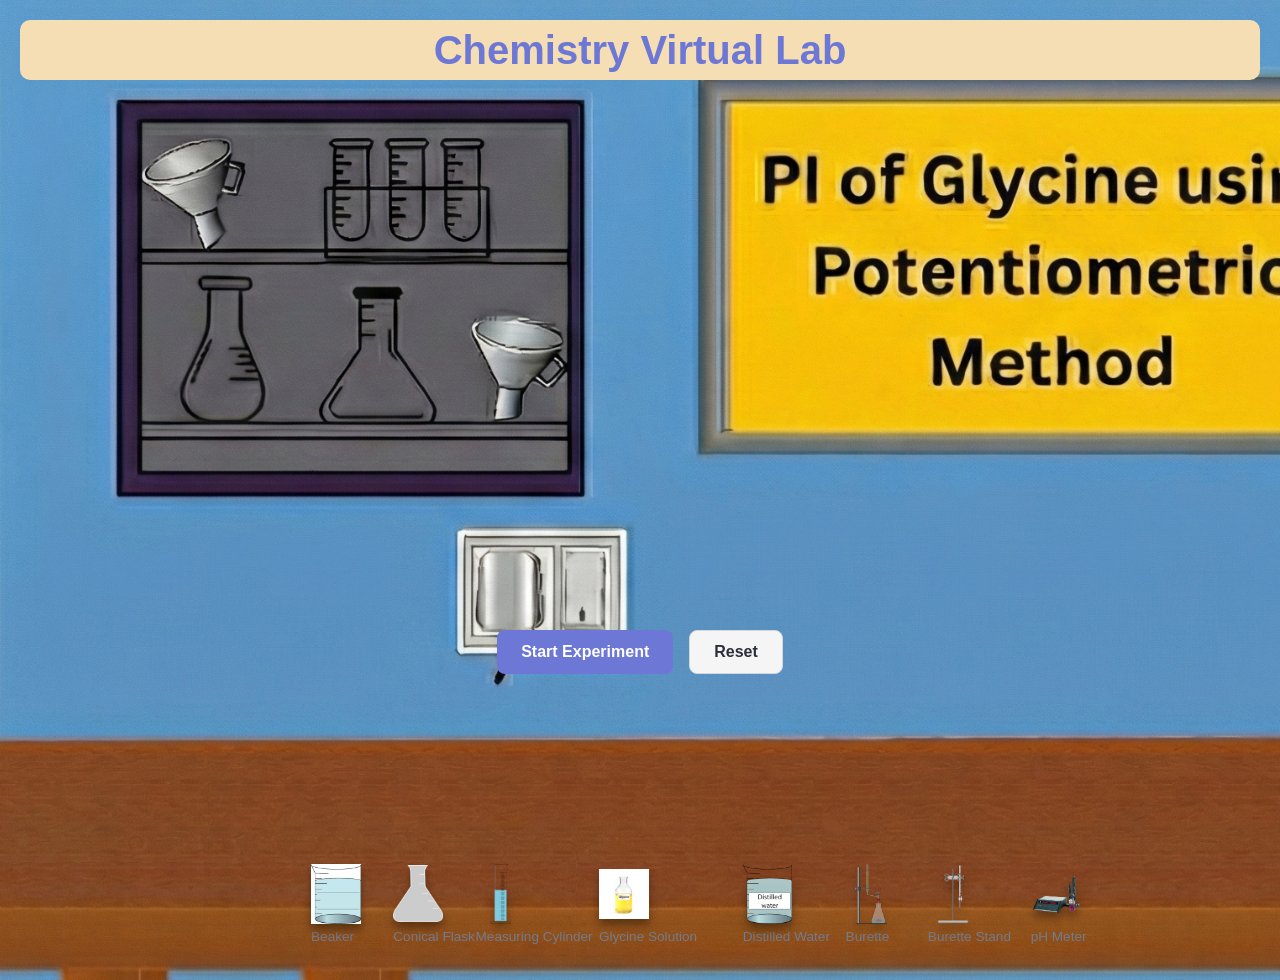
<file: simulation/index.html>
<!DOCTYPE html>
<html lang="en">
<head>
  <meta charset="UTF-8" />
  <meta name="viewport" content="width=device-width, initial-scale=1.0"/>
  <title>Chemistry Virtual Lab - Determination of pI of Glycine</title>
  <meta name="description" content="Interactive virtual lab for potentiometric titration of glycine">
  <link rel="stylesheet" href="style.css">
</head>
<body>
  
  <!-- Landing Screen -->
  <div id="landing-screen" class="screen lab-landing" >
    <header class="lab-header">
      <h1 style="border-radius: 10px; box-shadow: 10px;margin-bottom: 10px;">Chemistry Virtual Lab</h1>
      <!-- <h2>Determination of pI of Glycine using Potentiometric Titration</h2> -->
    </header>
    
    <div class="lab-bench" >
      <div class="apparatus-section" style="margin-top: 160;">
        <div class="items-grid">
          <div class="lab-item"  data-item="burette">
            <img src="assets/burette.png" alt="Burette" onerror="this.src='data:image/svg+xml,<svg xmlns=%22http://www.w3.org/2000/svg%22 width=%2260%22 height=%22120%22><rect fill=%22%23ddd%22 width=%2260%22 height=%22120%22 rx=%225%22/><text x=%2230%22 y=%2265%22 text-anchor=%22middle%22 font-size=%2210%22>Burette</text></svg>'">
            <span>Burette</span>
          </div>
          <div class="lab-item chemical" data-item="glycine">
            <img src="assets/glycine.png"  alt="Glycine" onerror="this.src='data:image/svg+xml,<svg xmlns=%22http://www.w3.org/2000/svg%22 width=%2250%22 height=%2270%22><rect fill=%22%23d4f0d4%22 width=%2250%22 height=%2270%22 rx=%225%22/><text x=%2225%22 y=%2240%22 text-anchor=%22middle%22 font-size=%228%22>Glycine</text></svg>'">
            <span>Glycine Solution</span>
          </div>
            <div class="lab-item chemical" data-item="water"  >
            <img src="assets/water.png" alt="Distilled Water" onerror="this.src='data:image/svg+xml,<svg xmlns=%22http://www.w3.org/2000/svg%22 width=%2250%22 height=%2270%22><rect fill=%22%23e6f3ff%22 width=%2250%22 height=%2270%22 rx=%225%22/><text x=%2225%22 y=%2240%22 text-anchor=%22middle%22 font-size=%227%22>H₂O</text></svg>'">
            <span>Distilled Water</span>
          </div>
          <div class="lab-item"  data-item="conical_flask">
            <img src="assets/conical_flask.png" alt="Conical Flask" onerror="this.src='data:image/svg+xml,<svg xmlns=%22http://www.w3.org/2000/svg%22 width=%2260%22 height=%2280%22><rect fill=%22%23ddd%22 width=%2260%22 height=%2280%22 rx=%225%22/><text x=%2230%22 y=%2240%22 text-anchor=%22middle%22 font-size=%228%22>Flask</text></svg>'">
            <span>Conical Flask</span>
          </div>
          <div class="lab-item"  data-item="measuring_cylinder">
            <img src="assets/measuring_cylinder.png" alt="Measuring Cylinder" onerror="this.src='data:image/svg+xml,<svg xmlns=%22http://www.w3.org/2000/svg%22 width=%2260%22 height=%22100%22><rect fill=%22%23ddd%22 width=%2260%22 height=%22100%22 rx=%225%22/><text x=%2230%22 y=%2255%22 text-anchor=%22middle%22 font-size=%227%22>Cylinder</text></svg>'">
            <span>Measuring Cylinder</span>
          </div>
          <div class="lab-item"  data-item="ph_meter">
            <img src="assets/ph_meter.png" alt="pH Meter" onerror="this.src='data:image/svg+xml,<svg xmlns=%22http://www.w3.org/2000/svg%22 width=%2260%22 height=%22100%22><rect fill=%22%23ddd%22 width=%2260%22 height=%22100%22 rx=%225%22/><text x=%2230%22 y=%2255%22 text-anchor=%22middle%22 font-size=%228%22>pH Meter</text></svg>'">
            <span>pH Meter</span>
          </div>
          <div class="lab-item" data-item="beaker">
            <img src="assets/beaker.png" alt="Beaker" onerror="this.src='data:image/svg+xml,<svg xmlns=%22http://www.w3.org/2000/svg%22 width=%2260%22 height=%2270%22><rect fill=%22%23ddd%22 width=%2260%22 height=%2270%22 rx=%225%22/><text x=%2230%22 y=%2240%22 text-anchor=%22middle%22 font-size=%2210%22>Beaker</text></svg>'">
            <span>Beaker</span>
          </div>
          <div class="lab-item" data-item="stand" >
            <img src="assets/stand.png" alt="Burette Stand" onerror="this.src='data:image/svg+xml,<svg xmlns=%22http://www.w3.org/2000/svg%22 width=%2260%22 height=%22120%22><rect fill=%22%23ddd%22 width=%2260%22 height=%22120%22 rx=%225%22/><text x=%2230%22 y=%2265%22 text-anchor=%22middle%22 font-size=%229%22>Stand</text></svg>'">
            <span>Burette Stand</span>
          </div>
        </div>
      </div>

      <div class="button-group" style="margin-top: 190px;">
        <button id="start-btn" class="btn btn-primary">Start Experiment</button>
        <button id="reset-landing-btn" class="btn btn-secondary">Reset</button>
      </div>
      
    </div>
    
  </div>

  <!-- Experiment Workspace -->
  <div id="experiment-screen" class="screen hidden">
    <!-- Step Popup Container -->
    <div id="popup-container" class="popup-container">
      <div id="step-popup" class="step-popup hidden">
        <div class="popup-content">
          <span class="popup-step">Step 1</span>
          <p class="popup-text"></p>
        </div>
      </div>
    </div>

    <div class="experiment-layout">
      <!-- Left Panel: Workspace -->
      <div class="workspace-panel">
        <div class="setup-area">
          <!-- Burette Setup -->
          <div class="burette-setup">
            <div id="burette-stand-slot" class="drop-zone" data-accept="stand">
              <div id="stand-placed" class="placed-item hidden">
                <img src="assets/stand.png" alt="Stand" onerror="this.parentElement.innerHTML='<div class=stand-placeholder>Stand</div>'">
              </div>
            </div>
            <div id="burette-slot" class="drop-zone burette-zone" data-accept="burette">
              <div id="burette-placed" class="placed-item hidden">
                <div class="burette-visual">
                  <div class="burette-tube">
                    <div id="burette-level" class="burette-liquid"></div>
                    <div class="burette-scale">
                      <span>0</span>
                      <span>10</span>
                      <span>20</span>
                      <span>30</span>
                      <span>40</span>
                      <span>50</span>
                    </div>
                  </div>
                  <div class="burette-tap"></div>
                  <div id="drop-animation" class="drop hidden"></div>
                </div>
              </div>
            </div>
          </div>

          <!-- Beaker Area -->
          <div class="beaker-area">
            <div id="beaker-slot" class="drop-zone" data-accept="beaker">
              <div id="beaker-placed" class="placed-item hidden">
                <div class="beaker-visual">
                  <div class="beaker-container">
                    <div id="beaker-liquid" class="beaker-liquid"></div>
                    <div id="stir-bar" class="stir-bar hidden"></div>
                  </div>
                </div>
              </div>
            </div>
            <div id="ph-meter-slot" class="drop-zone ph-zone" data-accept="ph_meter">
              <div id="ph-meter-placed" class="placed-item hidden">
                <div class="ph-meter-visual">
                  <div class="ph-display">
                    <span id="ph-value">--</span>
                  </div>
                  <div class="ph-probe"></div>
                </div>
              </div>
            </div>
          </div>
        </div>

        <!-- Reagent Slots -->
        <div class="reagent-area">
          <div id="glycine-slot" class="drop-zone reagent-zone" data-accept="glycine">
            <span class="zone-label">Drop Glycine Here</span>
          </div>
          <div id="naoh-slot" class="drop-zone reagent-zone" data-accept="naoh">
            <span class="zone-label">Drop NaOH Here</span>
          </div>
        </div>

        <!-- Control Buttons -->
        <div id="control-panel" class="control-panel hidden">
          <button id="add-05ml-btn" class="btn btn-action" disabled>Add 0.5 mL NaOH</button>
          <button id="add-01ml-btn" class="btn btn-action" disabled>Add 0.1 mL NaOH</button>
          <button id="stop-btn" class="btn btn-danger">Stop / Reset</button>
        </div>
      </div>
      </div>
      <!--equipments and right Panel-->
       <!-- Equipment Tray (Draggable items available during experiment) -->
    <div class="right-panel">
    <div id="equipment-tray" class="equipment-tray">
      <h3>Equipment & Chemicals</h3>
      <div class="items-grid">
        <div class="lab-item" draggable="true" data-item="stand">
          <img src="assets/stand.png" alt="Stand">
          <span>Stand</span>
        </div>
        <div class="lab-item" draggable="true" data-item="burette">
          <img src="assets/burette.png" alt="Burette">
          <span>Burette</span>
        </div>
        <div class="lab-item" draggable="true" data-item="beaker">
          <img src="assets/beaker.png" alt="Beaker">
          <span>Beaker</span>
        </div>
        <div class="lab-item" draggable="true" data-item="ph_meter">
          <img src="assets/ph_meter.png" alt="pH Meter">
          <span>pH Meter</span>
        </div>
        <div class="lab-item" draggable="true" data-item="glycine">
          <img src="assets/glycine.png" alt="Glycine">
          <span>Glycine</span>
        </div>
        <div class="lab-item" draggable="true" data-item="naoh">
          <img src="assets/naoh.jpg" alt="NaOH">
          <span>NaOH</span>
        </div>
      </div>
    </div>

     <!-- Right Panel: Data & Results -->
      <div class="data-panel">
        <!-- pH Table -->
        <div class="table-container">
          <h3>Titration Data</h3>
          <div class="table-scroll">
            <table id="data-table">
              <thead>
                <tr>
                  <th>Volume (mL)</th>
                  <th>pH</th>
                </tr>
              </thead>
              <tbody id="table-body">
              </tbody>
            </table>
          </div>
        </div>

        <!-- Graph Canvas -->
        <div id="graph-container" class="graph-container hidden">
          <h3>pH vs Volume Graph</h3>
          <canvas id="graph-canvas" width="400" height="300"></canvas>
        </div>

        <!-- Results Panel -->
        <div id="results-panel" class="results-panel hidden">
          <h3>Results</h3>
          <div class="result-item">
            <span>pKa₁:</span>
            <span id="pka1-value">--</span>
          </div>
          <div class="result-item">
            <span>pKa₂:</span>
            <span id="pka2-value">--</span>
          </div>
          <div class="result-item highlight">
            <span>pI (Isoelectric Point):</span>
            <span id="pi-value">--</span>
          </div>
        </div>
      </div>
    </div>
<!--code layout-->


    <!--code layout-->
  

    <!-- Precautions Panel -->
    <!-- <div class="precautions-panel">
      <h3>⚠️ Precautions</h3>
      <ul>
        <li>Handle the burette carefully.</li>
        <li>Take readings at 0.5 mL intervals consistently.</li>
        <li>Calibrate the pH meter carefully.</li>
        <li>Allow the pH reading to stabilize before recording.</li>
      </ul>
    </div> -->
  </div>

  <script src="script.js"></script>
<script src="../assets/js/iframeResize.js"></script>
        
        </body>
</html>
</file>
<file: simulation/style.css>
/* (Unchanged / complete styles) */
/* I've re-used your existing CSS (keeps UI identical). Save this as style.css. */

/* ============================================
   Chemistry Virtual Lab - Complete Styles
   ============================================ */

/* === CSS Variables / Design Tokens === */
:root {
  --color-primary: hsl(234, 55%, 63%);
  --color-primary-hover: hsl(220, 70%, 40%);
  --color-secondary: hsl(0, 0%, 96%);
  --color-danger: hsl(0, 65%, 50%);
  --color-danger-hover: hsl(0, 65%, 40%);
  --color-success: hsl(140, 60%, 40%);
  --color-background: linear-gradient(135deg, #e8f3ff, #d7e9ff);

  --color-surface: hsl(0, 0%, 100%);
  --color-text: hsl(220, 15%, 20%);
  --color-text-muted: hsl(220, 10%, 50%);
  --color-border: hsl(220, 15%, 85%);
  --color-accent: hsl(45, 90%, 55%);
  --color-liquid-glycine: hsl(180, 50%, 70%);
  --color-liquid-naoh: hsl(220, 60%, 75%);
  --shadow-sm: 0 1px 3px hsla(0, 0%, 0%, 0.1);
  --shadow-md: 0 4px 12px hsla(0, 0%, 0%, 0.15);
  --shadow-lg: 0 8px 24px hsla(0, 0%, 0%, 0.2);
  --radius-sm: 4px;
  --radius-md: 8px;
  --radius-lg: 12px;
  --transition-fast: 150ms ease;
  --transition-normal: 250ms ease;
}

.equipment-tray {
  background: white;
  max-height: 260px;
  overflow: hidden;
  transition: max-height 0.3s ease;
  overflow: hidden;
  transition: max-height 0.3s ease;
  padding: 15px;
  margin-bottom: 15px;
  border-radius: 8px;
  box-shadow: var(--shadow-md);
  /* display: flex; */
}


.equipment-tray h3 {
  font-size: 1rem;
  margin-bottom: 10px;
  color: var(--color-text);
  position: sticky;
  top: 0;
  background: white;
}


/* === Reset & Base === */
*,
*::before,
*::after {
  box-sizing: border-box;
  margin: 0;
  padding: 0;
}

body {
  margin: 0;
  padding: 0;
  /* min-height: 100vh; */
  background-image: url("assets/table.png") !important;
  background-repeat: no-repeat !important;
  background-position: top bottom !important;
  background-size: contain;
  font-family: -apple-system, BlinkMacSystemFont, 'Segoe UI', Roboto, Oxygen, Ubuntu, sans-serif;
  background: var(--color-background);
  color: var(--color-text);
  line-height: 1.5;
  min-height: 100vh;

}

.lab-bench {
  position: absolute;
  bottom: 40px;
  /* table stays at bottom */
  left: 50%;
  transform: translateX(-50%);
  width: 85%;
  height: 260px;

}

/* Individual apparatus positions on table */

.lab-item[data-item="beaker"] {
  left: 20%;
}

.lab-item[data-item="conical_flask"] {
  left: 30%;
}

.lab-item[data-item="measuring_cylinder"] {
  left: 40%;
}

.lab-item[data-item="glycine"] {
  left: 50%;
  bottom: 90px;
}

.lab-item[data-item="burette"] {
  left: 60%;
}

.lab-item[data-item="stand"] {
  left: 70%;
}

.lab-item[data-item="ph_meter"] {
  left: 80%;
}


.screen {
  background: transparent !important;
}


/* === Utility Classes === */
.hidden {
  display: none !important;
}

.screen {
  min-height: 100vh;
  padding: 20px;
}

/* === Buttons === */
.btn {
  padding: 12px 24px;
  border: none;
  border-radius: var(--radius-md);
  font-size: 1rem;
  font-weight: 600;
  cursor: pointer;
  transition: all var(--transition-fast);
  display: inline-flex;
  align-items: center;
  justify-content: center;
  gap: 8px;
}

.btn:disabled {
  opacity: 0.5;
  cursor: not-allowed;
}

.btn-primary {
  background: var(--color-primary);
  color: white;
}

.btn-primary:hover:not(:disabled) {
  background: var(--color-primary-hover);
  transform: translateY(-1px);
  box-shadow: var(--shadow-md);
}

.btn-secondary {
  background: var(--color-secondary);
  color: var(--color-text);
  border: 1px solid var(--color-border);
}

.btn-secondary:hover:not(:disabled) {
  background: hsl(0, 0%, 92%);
}

.btn-action {
  background: var(--color-success);
  color: white;
  padding: 10px 20px;
}

.btn-action:hover:not(:disabled) {
  background: hsl(140, 60%, 35%);
}

.btn-danger {
  background: var(--color-danger);
  color: white;
}

.btn-danger:hover:not(:disabled) {
  background: var(--color-danger-hover);
}

/* === Landing Screen === */
#landing-screen {
  width: 100%;
  max-width: none;
  margin: 0;
}


.lab-header {
  text-align: center;
  margin-bottom: 30px;
}

.lab-header h1 {
  font-size: 2.5rem;
  background-color: wheat;
  /* margin-bottom: 100px; */
  color: var(--color-primary);
  margin-bottom: 8px;
}

.lab-header h2 {
  font-size: 1.2rem;
  color: var(--color-text-muted);
  font-weight: 400;
}

.lab-bench {
  background: linear-gradient(180deg, #f5f7fa, #d8dde3);
  border-radius: 12px;
  padding: 30px;
  box-shadow: 0 6px 20px rgba(0, 0, 0, 0.15);
  border-bottom: 8px solid #b4b8bd;
  /* table edge */
  /* background: var(--color-surface); */
  /* border-radius: var(--radius-lg); */
  /* padding: 30px; */
  background: linear-gradient(180deg, #f5f7fa, #dce1e6);
  /* box-shadow: var(--shadow-md); */
  margin-bottom: 30px;
  /* border-bottom: 6px solid #b4b8bd; */
}

.lab-bench h3 {
  font-size: 1.1rem;
  color: var(--color-text);
  margin-bottom: 16px;
  padding-bottom: 8px;
  border-bottom: 2px solid var(--color-border);
}

.apparatus-section {
  margin-bottom: 30px;
}

/* .items-grid {
  display: grid;
  grid-template-columns: repeat(auto-fill, minmax(90px, 1fr));
  gap: 10px;
  justify-items: center;
  align-items: end;
} */

/* Disable grid on landing page only */
.lab-landing .items-grid {
  /* display: block; */
  position: relative;
  height: fit-content;
  top: 60vh;
  /* table height */
  width: 100%;
}

/* Remove bench overlay so JPG is visible */
.lab-landing .lab-bench {
  
  background: transparent !important;
  box-shadow: none !important;
  border-bottom: none !important;
  position: absolute;
  min-height: 420px;
}

/*another change*/
/* ================================
   TABLE STACKING (LANDING PAGE)
   ================================ */

.lab-landing .lab-item {
  position: absolute;
  background: none !important;
  box-shadow: none !important;
  padding: 0 !important;
  cursor: grab;
}

/* --- EQUIPMENT (FRONT ROW) --- */

.lab-landing .lab-item[data-item="beaker"] {
  left: 18%;
  bottom: 25px;
}

.lab-landing .lab-item[data-item="conical_flask"] {
  left: 26%;
  bottom: 25px;
}

.lab-landing .lab-item[data-item="measuring_cylinder"] {
  left: 34%;
  bottom: 25px;
}

.lab-landing .lab-item[data-item="pipette"] {
  left: 92%;
  bottom: 15px;
}

.lab-landing .lab-item[data-item="burette"] {
  left: 70%;
  bottom: 25px;
}

.lab-landing .lab-item[data-item="stand"] {
  left: 78%;
  bottom: 25px;
}

.lab-landing .lab-item[data-item="ph_meter"] {
  left: 88%;
  bottom: 25px;
}

/* --- CHEMICALS (BACK ROW) --- */

.lab-landing .lab-item[data-item="naoh"] {
  left: 25%;
  bottom: 100px;
}

.lab-landing .lab-item[data-item="hcl"] {
  left: 30%;
  bottom: 100px;
}

.lab-landing .lab-item[data-item="kcl"] {
  left: 38%;
  bottom: 100px;
}

.lab-landing .lab-item[data-item="glycine"] {
  left: 46%;
  bottom: 25px;
  z-index: -2;
}

.lab-landing .lab-item[data-item="water"] {
  left: 60%;
  bottom: 25px;
  z-index: -2;
}

.lab-item {
  background: transparent !important;
  border: none !important;
  padding: 0 !important;
  box-shadow: none !important;
  cursor: grab;
  transition: transform 0.2s ease;
  /* position: absolute; */
  bottom: 30px;
  margin-block-start: 14px;
  /* transform: translateX(-50%); */
}

.lab-item:hover {
  transform: translateY(-3px);
}


.lab-item:active {
  cursor: grabbing;
}

.lab-item.dragging {
  opacity: 0.5;
  transform: scale(0.95);
}

.lab-item img {
  width: 65px;
  height: auto;
  object-fit: contain;
  filter: drop-shadow(0px 6px 8px rgba(0, 0, 0, 0.25));
  width: 50px;
  height: 60px;
  object-fit: contain;
  margin-bottom: 8px;
  filter: drop-shadow(0px 3px 4px rgba(0, 0, 0, 0.25));
}

.lab-item span {
  display: block;
  font-size: 0.85rem;
  color: var(--color-text-muted);
  margin-top: -12px;
 text-wrap: inherit;
 margin-inline-end: 8px;
 margin-block-end: 8px;
 
}

.lab-item.chemical {
  background: linear-gradient(135deg, hsl(200, 30%, 95%), hsl(200, 30%, 90%));
}

.button-group {
  display: flex;
  justify-content: center;
  gap: 16px;
}

/* === Experiment Screen === */
#experiment-screen {
  position: relative;
  display: flex;
}

/* === Step Popup === */
.popup-container {
  position: fixed;
  top: 20px;
  left: 20px;
  z-index: 1000;
}

.step-popup {
  background: var(--color-surface);
  border: 2px solid var(--color-primary);
  border-radius: var(--radius-md);
  padding: 16px 20px;
  box-shadow: var(--shadow-lg);
  max-width: 320px;
  animation: slideIn 0.3s ease;
}

@keyframes slideIn {
  from {
    opacity: 0;
    transform: translateX(-20px);
  }

  to {
    opacity: 1;
    transform: translateX(0);
  }
}

.popup-step {
  display: inline-block;
  background: var(--color-primary);
  color: white;
  padding: 4px 12px;
  border-radius: 20px;
  font-size: 0.8rem;
  font-weight: 600;
  margin-bottom: 8px;
}

.popup-text {
  font-size: 0.95rem;
  color: var(--color-text);
  line-height: 1.5;
}

/* === Experiment Layout === */
.experiment-layout {
  display: grid;
  grid-template-columns: 2fr 1fr;
  gap: 24px;
  max-width: 1400px;
  margin: 0 auto;
}

@media (max-width: 900px) {
  .experiment-layout {
    grid-template-columns: 1fr;
  }
}

/* === Workspace Panel === */
.workspace-panel {
  margin: 20px;
  background: var(--color-surface);
  border-radius: var(--radius-lg);
  padding: 24px;
  box-shadow: var(--shadow-md);
}

.setup-area {
  display: flex;
  justify-content: center;
  align-items: flex-end;
  gap: 40px;
  min-height: 350px;
  padding: 20px;
  background: linear-gradient(180deg, hsl(210, 30%, 97%), hsl(210, 30%, 93%));
  border-radius: var(--radius-md);
  margin-bottom: 20px;
}

/*another change*/
.lab-landing .lab-item img {
  filter: drop-shadow(0 6px 4px rgba(0, 0, 0, 0.35));
}


/* === Drop Zones === */
.drop-zone {
  border: 2px dashed var(--color-border);
  border-radius: var(--radius-md);
  min-width: 80px;
  min-height: 100px;
  display: flex;
  align-items: center;
  justify-content: center;
  transition: all var(--transition-fast);
  position: relative;
}

.drop-zone.drag-over {
  border-color: var(--color-primary);
  background: hsla(220, 70%, 50%, 0.1);
  transform: scale(1.02);
}

.drop-zone.completed {
  border-style: solid;
  border-color: var(--color-success);
  background: hsla(140, 60%, 40%, 0.05);
}

.zone-label {
  font-size: 0.75rem;
  color: var(--color-text-muted);
  text-align: center;
  padding: 8px;
}

/* === Burette Visual === */
.burette-setup {
  display: flex;
  flex-direction: column;
  align-items: center;
}

.burette-zone {
  min-height: 250px;
  width: 100px;
}

.burette-visual {
  position: relative;
  display: flex;
  flex-direction: column;
  align-items: center;
}

.burette-tube {
  width: 30px;
  height: 200px;
  background: linear-gradient(90deg, hsl(0, 0%, 95%), hsl(0, 0%, 100%), hsl(0, 0%, 95%));
  border: 1px solid hsl(0, 0%, 80%);
  border-radius: 4px 4px 2px 2px;
  position: relative;
  overflow: hidden;
}

.burette-liquid {
  position: absolute;
  bottom: 0;
  left: 0;
  right: 0;
  height: 100%;
  background: linear-gradient(180deg, var(--color-liquid-naoh), hsl(220, 70%, 65%));
  transition: height 0.5s ease;
}

.burette-scale {
  position: absolute;
  right: -25px;
  top: 0;
  bottom: 0;
  display: flex;
  flex-direction: column;
  justify-content: space-between;
  font-size: 0.65rem;
  color: var(--color-text-muted);
}

.burette-tap {
  width: 40px;
  height: 12px;
  background: hsl(30, 50%, 50%);
  border-radius: 2px;
  margin-top: 2px;
}

/* === Drop Animation === */
.drop {
  position: absolute;
  bottom: -30px;
  left: 50%;
  transform: translateX(-50%);
  width: 8px;
  height: 12px;
  background: var(--color-liquid-naoh);
  border-radius: 50% 50% 50% 50% / 30% 30% 70% 70%;
}

.drop.falling {
  animation: dropFall 0.6s ease-in forwards;
}

@keyframes dropFall {
  0% {
    transform: translateX(-50%) translateY(0);
    opacity: 1;
  }

  100% {
    transform: translateX(-50%) translateY(150px);
    opacity: 0;
  }
}

/* === Beaker Visual === */
.beaker-area {
  display: flex;
  flex-direction: column;
  align-items: center;
  gap: 10px;
}

.beaker-visual {
  position: relative;
}

.beaker-container {
  width: 100px;
  height: 80px;
  background: linear-gradient(90deg, hsla(0, 0%, 100%, 0.3), hsla(0, 0%, 100%, 0.6), hsla(0, 0%, 100%, 0.3));
  border: 3px solid hsl(0, 0%, 80%);
  border-top: none;
  border-radius: 0 0 10px 10px;
  position: relative;
  overflow: hidden;
}

.beaker-liquid {
  position: absolute;
  bottom: 0;
  left: 0;
  right: 0;
  height: 0;
  background: var(--color-liquid-glycine);
  transition: height 0.3s ease, background 0.5s ease;
}

.stir-bar {
  position: absolute;
  bottom: 5px;
  left: 50%;
  transform: translateX(-50%);
  width: 30px;
  height: 6px;
  background: hsl(0, 0%, 30%);
  border-radius: 3px;
}

.stir-bar.stirring {
  animation: stir 0.5s ease-in-out;
}

@keyframes stir {

  0%,
  100% {
    transform: translateX(-50%) rotate(0deg);
  }

  25% {
    transform: translateX(-50%) rotate(20deg);
  }

  75% {
    transform: translateX(-50%) rotate(-20deg);
  }
}

/* === pH Meter Visual === */
.ph-zone {
  min-height: 120px;
  width: 80px;
}

.ph-meter-visual {
  display: flex;
  flex-direction: column;
  align-items: center;
}

.ph-display {
  background: hsl(120, 30%, 20%);
  padding: 8px 16px;
  border-radius: var(--radius-sm);
  border: 2px solid hsl(0, 0%, 40%);
}

.ph-display span {
  font-family: 'Courier New', monospace;
  font-size: 1.5rem;
  font-weight: bold;
  color: hsl(120, 80%, 50%);
}

.ph-display.updating {
  animation: phFlash 0.3s ease;
}

@keyframes phFlash {

  0%,
  100% {
    opacity: 1;
  }

  50% {
    opacity: 0.5;
  }
}

.ph-probe {
  width: 8px;
  height: 60px;
  background: linear-gradient(180deg, hsl(0, 0%, 50%), hsl(0, 0%, 70%));
  border-radius: 0 0 4px 4px;
}

/* === Reagent Area === */
.reagent-area {
  display: flex;
  gap: 16px;
  justify-content: center;
  margin-bottom: 20px;
}

.reagent-zone {
  min-width: 140px;
  min-height: 60px;
  padding: 12px;
}

/* === Control Panel === */
.control-panel {
  display: flex;
  gap: 12px;
  justify-content: center;
  flex-wrap: wrap;
  padding-top: 16px;
  border-top: 1px solid var(--color-border);
}
.right-panel {
  display: flex;
  flex-direction: column;
  gap: 16px;
}

/* === Data Panel === */
.data-panel {
  display: flex;
  /* flex-direction: column; */
  gap: 30px;
}

.table-container {
  background: var(--color-surface);
  border-radius: var(--radius-lg);
  padding: 20px;
  box-shadow: var(--shadow-md);
}

.table-container h3 {
  margin-bottom: 12px;
  color: var(--color-text);
  font-size: 1rem;
}

.table-scroll {
  max-height: 250px;
  overflow-y: auto;
}

#data-table {
  width: 100%;
  border-collapse: collapse;
}

#data-table th,
#data-table td {
  padding: 10px 12px;
  text-align: center;
  border-bottom: 1px solid var(--color-border);
}

#data-table th {
  background: var(--color-secondary);
  font-weight: 600;
  position: sticky;
  top: 0;
}

#data-table tbody tr:hover {
  background: hsla(220, 70%, 50%, 0.05);
}

#data-table tbody tr.new-row {
  animation: highlightRow 0.5s ease;
}

@keyframes highlightRow {
  from {
    background: hsla(45, 90%, 55%, 0.3);
  }

  to {
    background: transparent;
  }
}

/* === Graph Container === */
.graph-container {
  background: var(--color-surface);
  border-radius: var(--radius-lg);
  padding: 20px;
  box-shadow: var(--shadow-md);
}

.graph-container h3 {
  margin-bottom: 12px;
  color: var(--color-text);
  font-size: 1rem;
}

#graph-canvas {
  width: 100%;
  height: auto;
  border: 1px solid var(--color-border);
  border-radius: var(--radius-sm);
}

/* === Results Panel === */
.results-panel {
  background: linear-gradient(135deg, hsl(220, 50%, 97%), hsl(220, 50%, 94%));
  border: 2px solid var(--color-primary);
  border-radius: var(--radius-lg);
  padding: 20px;
  box-shadow: var(--shadow-md);
}

.results-panel h3 {
  color: var(--color-primary);
  margin-bottom: 16px;
}

.result-item {
  display: flex;
  justify-content: space-between;
  padding: 10px 0;
  border-bottom: 1px solid var(--color-border);
}

.result-item:last-child {
  border-bottom: none;
}

.result-item.highlight {
  background: hsla(45, 90%, 55%, 0.2);
  margin: 8px -12px -12px;
  padding: 12px;
  border-radius: 0 0 var(--radius-md) var(--radius-md);
}

.result-item span:last-child {
  font-weight: 700;
  color: var(--color-primary);
  font-size: 1.1rem;
}

/* === Precautions Panel === */
.precautions-panel {
  background: linear-gradient(135deg, hsl(45, 80%, 95%), hsl(45, 80%, 90%));
  border: 2px solid var(--color-accent);
  border-radius: var(--radius-lg);
  padding: 20px;
  margin-top: 24px;
  max-width: 1400px;
  margin-left: auto;
  margin-right: auto;
}

.precautions-panel h3 {
  color: hsl(30, 70%, 40%);
  margin-bottom: 12px;
}

.precautions-panel ul {
  list-style: none;
  display: grid;
  grid-template-columns: repeat(auto-fit, minmax(250px, 1fr));
  gap: 10px;
}

.precautions-panel li {
  padding: 8px 12px;
  background: hsla(0, 0%, 100%, 0.7);
  border-radius: var(--radius-sm);
  font-size: 0.9rem;
  position: relative;
  padding-left: 28px;
}

.precautions-panel li::before {
  content: "⚡";
  position: absolute;
  left: 8px;
}

/* === Responsive Design === */
@media (max-width: 768px) {
  .lab-header h1 {
    font-size: 1.8rem;
  }

  .lab-header h2 {
    font-size: 1rem;
  }

  .items-grid {
    grid-template-columns: repeat(auto-fill, minmax(80px, 1fr));
    gap: 10px;
  }

  .lab-item {
    padding: 12px 8px;
  }

  .lab-item img {
    width: 40px;
    height: 50px;
  }

  .setup-area {
    flex-direction: column;
    align-items: center;
    gap: 20px;
    min-height: auto;
    padding: 15px;
  }

  .control-panel {
    flex-direction: column;
  }

  .btn {
    width: 100%;
  }

  .popup-container {
    left: 10px;
    right: 10px;
  }

  .step-popup {
    max-width: none;
  }
}

/* === Stand Placeholder === */
.stand-placeholder {
  width: 60px;
  height: 120px;
  background: hsl(30, 30%, 70%);
  display: flex;
  align-items: center;
  justify-content: center;
  font-size: 0.8rem;
  border-radius: var(--radius-sm);
}

.placed-item img {
  max-width: 60px;
  max-height: 100px;
  object-fit: contain;
}

/* ================================
   LAB LANDING BACKGROUND
   ================================ */

.lab-landing {
  background: url("assets/lab_table_bg.jpg") no-repeat center bottom;
  background-size: cover;
  min-height: 100vh;
  position: relative;
}

/* ================================
   EQUIPMENT TRAY – HORIZONTAL FIX
   ================================ */

#equipment-tray .items-grid {
  display: flex;
  flex-direction: row;
  /* KEY */
  gap: 20px;
  align-items: center;
  overflow-x: auto;
  /* scroll if many items */
  padding: 10px 0;
}

#equipment-tray .lab-item {
  display: flex;
  flex-direction: column;
  align-items: center;
  min-width: 80px;
  width: 55px;
  height: auto;
}

/* ================================
   DROP ZONE HIGHLIGHT (STEP GUIDANCE)
   ================================ */

.drop-zone.highlight {
  outline: 3px dashed #1f6fff;
  background-color: rgba(31, 111, 255, 0.08);
  box-shadow: 0 0 15px rgba(31, 111, 255, 0.6);
  animation: pulseGlow 1.2s infinite;
}

@keyframes pulseGlow {
  0% {
    box-shadow: 0 0 8px rgba(31, 111, 255, 0.4);
  }

  50% {
    box-shadow: 0 0 18px rgba(31, 111, 255, 0.8);
  }

  100% {
    box-shadow: 0 0 8px rgba(31, 111, 255, 0.4);
  }
}


.burette-setup {
  display: flex;
  align-items: flex-start;
  gap: 8px;
}
/* ================================
   MOBILE DRAG SUPPORT
   ================================ */

.lab-item {
  touch-action: none;          /* prevents scroll hijack */
  user-select: none;
  -webkit-user-drag: none;
}

.lab-item img {
  pointer-events: none;        /* VERY IMPORTANT */
  -webkit-touch-callout: none; /* disables image menu */
}
.lab-item.used {
  opacity: 0.3;
  pointer-events: none;
}
</file>
<file: experiment/simulation/style.css>
/* (Unchanged / complete styles) */
/* I've re-used your existing CSS (keeps UI identical). Save this as style.css. */

/* ============================================
   Chemistry Virtual Lab - Complete Styles
   ============================================ */

/* === CSS Variables / Design Tokens === */
:root {
  --color-primary: hsl(234, 55%, 63%);
  --color-primary-hover: hsl(220, 70%, 40%);
  --color-secondary: hsl(0, 0%, 96%);
  --color-danger: hsl(0, 65%, 50%);
  --color-danger-hover: hsl(0, 65%, 40%);
  --color-success: hsl(140, 60%, 40%);
  --color-background: linear-gradient(135deg, #e8f3ff, #d7e9ff);

  --color-surface: hsl(0, 0%, 100%);
  --color-text: hsl(220, 15%, 20%);
  --color-text-muted: hsl(220, 10%, 50%);
  --color-border: hsl(220, 15%, 85%);
  --color-accent: hsl(45, 90%, 55%);
  --color-liquid-glycine: hsl(180, 50%, 70%);
  --color-liquid-naoh: hsl(220, 60%, 75%);
  --shadow-sm: 0 1px 3px hsla(0, 0%, 0%, 0.1);
  --shadow-md: 0 4px 12px hsla(0, 0%, 0%, 0.15);
  --shadow-lg: 0 8px 24px hsla(0, 0%, 0%, 0.2);
  --radius-sm: 4px;
  --radius-md: 8px;
  --radius-lg: 12px;
  --transition-fast: 150ms ease;
  --transition-normal: 250ms ease;
}

.equipment-tray {
  background: white;
  max-height: 260px;
  overflow: hidden;
  transition: max-height 0.3s ease;
  overflow: hidden;
  transition: max-height 0.3s ease;
  padding: 15px;
  margin-bottom: 15px;
  border-radius: 8px;
  box-shadow: var(--shadow-md);
  /* display: flex; */
}


.equipment-tray h3 {
  font-size: 1rem;
  margin-bottom: 10px;
  color: var(--color-text);
  position: sticky;
  top: 0;
  background: white;
}


/* === Reset & Base === */
*,
*::before,
*::after {
  box-sizing: border-box;
  margin: 0;
  padding: 0;
}

body {
  margin: 0;
  padding: 0;
  /* min-height: 100vh; */
  background-image: url("assets/table.png") !important;
  background-repeat: no-repeat !important;
  background-position: top bottom !important;
  background-size: contain;
  font-family: -apple-system, BlinkMacSystemFont, 'Segoe UI', Roboto, Oxygen, Ubuntu, sans-serif;
  background: var(--color-background);
  color: var(--color-text);
  line-height: 1.5;
  min-height: 100vh;

}

.lab-bench {
  position: absolute;
  bottom: 40px;
  /* table stays at bottom */
  left: 50%;
  transform: translateX(-50%);
  width: 85%;
  height: 260px;

}

/* Individual apparatus positions on table */

.lab-item[data-item="beaker"] {
  left: 20%;
}

.lab-item[data-item="conical_flask"] {
  left: 30%;
}

.lab-item[data-item="measuring_cylinder"] {
  left: 40%;
}

.lab-item[data-item="glycine"] {
  left: 50%;
  bottom: 90px;
}

.lab-item[data-item="burette"] {
  left: 60%;
}

.lab-item[data-item="stand"] {
  left: 70%;
}

.lab-item[data-item="ph_meter"] {
  left: 80%;
}


.screen {
  background: transparent !important;
}


/* === Utility Classes === */
.hidden {
  display: none !important;
}

.screen {
  min-height: 100vh;
  padding: 20px;
}

/* === Buttons === */
.btn {
  padding: 12px 24px;
  border: none;
  border-radius: var(--radius-md);
  font-size: 1rem;
  font-weight: 600;
  cursor: pointer;
  transition: all var(--transition-fast);
  display: inline-flex;
  align-items: center;
  justify-content: center;
  gap: 8px;
}

.btn:disabled {
  opacity: 0.5;
  cursor: not-allowed;
}

.btn-primary {
  background: var(--color-primary);
  color: white;
}

.btn-primary:hover:not(:disabled) {
  background: var(--color-primary-hover);
  transform: translateY(-1px);
  box-shadow: var(--shadow-md);
}

.btn-secondary {
  background: var(--color-secondary);
  color: var(--color-text);
  border: 1px solid var(--color-border);
}

.btn-secondary:hover:not(:disabled) {
  background: hsl(0, 0%, 92%);
}

.btn-action {
  background: var(--color-success);
  color: white;
  padding: 10px 20px;
}

.btn-action:hover:not(:disabled) {
  background: hsl(140, 60%, 35%);
}

.btn-danger {
  background: var(--color-danger);
  color: white;
}

.btn-danger:hover:not(:disabled) {
  background: var(--color-danger-hover);
}

/* === Landing Screen === */
#landing-screen {
  width: 100%;
  max-width: none;
  margin: 0;
}


.lab-header {
  text-align: center;
  margin-bottom: 30px;
}

.lab-header h1 {
  font-size: 2.5rem;
  background-color: wheat;
  /* margin-bottom: 100px; */
  color: var(--color-primary);
  margin-bottom: 8px;
}

.lab-header h2 {
  font-size: 1.2rem;
  color: var(--color-text-muted);
  font-weight: 400;
}

.lab-bench {
  background: linear-gradient(180deg, #f5f7fa, #d8dde3);
  border-radius: 12px;
  padding: 30px;
  box-shadow: 0 6px 20px rgba(0, 0, 0, 0.15);
  border-bottom: 8px solid #b4b8bd;
  /* table edge */
  /* background: var(--color-surface); */
  /* border-radius: var(--radius-lg); */
  /* padding: 30px; */
  background: linear-gradient(180deg, #f5f7fa, #dce1e6);
  /* box-shadow: var(--shadow-md); */
  margin-bottom: 30px;
  /* border-bottom: 6px solid #b4b8bd; */
}

.lab-bench h3 {
  font-size: 1.1rem;
  color: var(--color-text);
  margin-bottom: 16px;
  padding-bottom: 8px;
  border-bottom: 2px solid var(--color-border);
}

.apparatus-section {
  margin-bottom: 30px;
}

/* .items-grid {
  display: grid;
  grid-template-columns: repeat(auto-fill, minmax(90px, 1fr));
  gap: 10px;
  justify-items: center;
  align-items: end;
} */

/* Disable grid on landing page only */
.lab-landing .items-grid {
  /* display: block; */
  position: relative;
  height: fit-content;
  top: 60vh;
  /* table height */
  width: 100%;
}

/* Remove bench overlay so JPG is visible */
.lab-landing .lab-bench {
  
  background: transparent !important;
  box-shadow: none !important;
  border-bottom: none !important;
  position: absolute;
  min-height: 420px;
}

/*another change*/
/* ================================
   TABLE STACKING (LANDING PAGE)
   ================================ */

.lab-landing .lab-item {
  position: absolute;
  background: none !important;
  box-shadow: none !important;
  padding: 0 !important;
  cursor: grab;
}

/* --- EQUIPMENT (FRONT ROW) --- */

.lab-landing .lab-item[data-item="beaker"] {
  left: 18%;
  bottom: 25px;
}

.lab-landing .lab-item[data-item="conical_flask"] {
  left: 26%;
  bottom: 25px;
}

.lab-landing .lab-item[data-item="measuring_cylinder"] {
  left: 34%;
  bottom: 25px;
}

.lab-landing .lab-item[data-item="pipette"] {
  left: 92%;
  bottom: 15px;
}

.lab-landing .lab-item[data-item="burette"] {
  left: 70%;
  bottom: 25px;
}

.lab-landing .lab-item[data-item="stand"] {
  left: 78%;
  bottom: 25px;
}

.lab-landing .lab-item[data-item="ph_meter"] {
  left: 88%;
  bottom: 25px;
}

/* --- CHEMICALS (BACK ROW) --- */

.lab-landing .lab-item[data-item="naoh"] {
  left: 25%;
  bottom: 100px;
}

.lab-landing .lab-item[data-item="hcl"] {
  left: 30%;
  bottom: 100px;
}

.lab-landing .lab-item[data-item="kcl"] {
  left: 38%;
  bottom: 100px;
}

.lab-landing .lab-item[data-item="glycine"] {
  left: 46%;
  bottom: 25px;
  z-index: -2;
}

.lab-landing .lab-item[data-item="water"] {
  left: 60%;
  bottom: 25px;
  z-index: -2;
}

.lab-item {
  background: transparent !important;
  border: none !important;
  padding: 0 !important;
  box-shadow: none !important;
  cursor: grab;
  transition: transform 0.2s ease;
  /* position: absolute; */
  bottom: 30px;
  margin-block-start: 14px;
  /* transform: translateX(-50%); */
}

.lab-item:hover {
  transform: translateY(-3px);
}


.lab-item:active {
  cursor: grabbing;
}

.lab-item.dragging {
  opacity: 0.5;
  transform: scale(0.95);
}

.lab-item img {
  width: 65px;
  height: auto;
  object-fit: contain;
  filter: drop-shadow(0px 6px 8px rgba(0, 0, 0, 0.25));
  width: 50px;
  height: 60px;
  object-fit: contain;
  margin-bottom: 8px;
  filter: drop-shadow(0px 3px 4px rgba(0, 0, 0, 0.25));
}

.lab-item span {
  display: block;
  font-size: 0.85rem;
  color: var(--color-text-muted);
  margin-top: -12px;
 text-wrap: inherit;
 margin-inline-end: 8px;
 margin-block-end: 8px;
 
}

.lab-item.chemical {
  background: linear-gradient(135deg, hsl(200, 30%, 95%), hsl(200, 30%, 90%));
}

.button-group {
  display: flex;
  justify-content: center;
  gap: 16px;
}

/* === Experiment Screen === */
#experiment-screen {
  position: relative;
  display: flex;
}

/* === Step Popup === */
.popup-container {
  position: fixed;
  top: 20px;
  left: 20px;
  z-index: 1000;
}

.step-popup {
  background: var(--color-surface);
  border: 2px solid var(--color-primary);
  border-radius: var(--radius-md);
  padding: 16px 20px;
  box-shadow: var(--shadow-lg);
  max-width: 320px;
  animation: slideIn 0.3s ease;
}

@keyframes slideIn {
  from {
    opacity: 0;
    transform: translateX(-20px);
  }

  to {
    opacity: 1;
    transform: translateX(0);
  }
}

.popup-step {
  display: inline-block;
  background: var(--color-primary);
  color: white;
  padding: 4px 12px;
  border-radius: 20px;
  font-size: 0.8rem;
  font-weight: 600;
  margin-bottom: 8px;
}

.popup-text {
  font-size: 0.95rem;
  color: var(--color-text);
  line-height: 1.5;
}

/* === Experiment Layout === */
.experiment-layout {
  display: grid;
  grid-template-columns: 2fr 1fr;
  gap: 24px;
  max-width: 1400px;
  margin: 0 auto;
}

@media (max-width: 900px) {
  .experiment-layout {
    grid-template-columns: 1fr;
  }
}

/* === Workspace Panel === */
.workspace-panel {
  margin: 20px;
  background: var(--color-surface);
  border-radius: var(--radius-lg);
  padding: 24px;
  box-shadow: var(--shadow-md);
}

.setup-area {
  display: flex;
  justify-content: center;
  align-items: flex-end;
  gap: 40px;
  min-height: 350px;
  padding: 20px;
  background: linear-gradient(180deg, hsl(210, 30%, 97%), hsl(210, 30%, 93%));
  border-radius: var(--radius-md);
  margin-bottom: 20px;
}

/*another change*/
.lab-landing .lab-item img {
  filter: drop-shadow(0 6px 4px rgba(0, 0, 0, 0.35));
}


/* === Drop Zones === */
.drop-zone {
  border: 2px dashed var(--color-border);
  border-radius: var(--radius-md);
  min-width: 80px;
  min-height: 100px;
  display: flex;
  align-items: center;
  justify-content: center;
  transition: all var(--transition-fast);
  position: relative;
}

.drop-zone.drag-over {
  border-color: var(--color-primary);
  background: hsla(220, 70%, 50%, 0.1);
  transform: scale(1.02);
}

.drop-zone.completed {
  border-style: solid;
  border-color: var(--color-success);
  background: hsla(140, 60%, 40%, 0.05);
}

.zone-label {
  font-size: 0.75rem;
  color: var(--color-text-muted);
  text-align: center;
  padding: 8px;
}

/* === Burette Visual === */
.burette-setup {
  display: flex;
  flex-direction: column;
  align-items: center;
}

.burette-zone {
  min-height: 250px;
  width: 100px;
}

.burette-visual {
  position: relative;
  display: flex;
  flex-direction: column;
  align-items: center;
}

.burette-tube {
  width: 30px;
  height: 200px;
  background: linear-gradient(90deg, hsl(0, 0%, 95%), hsl(0, 0%, 100%), hsl(0, 0%, 95%));
  border: 1px solid hsl(0, 0%, 80%);
  border-radius: 4px 4px 2px 2px;
  position: relative;
  overflow: hidden;
}

.burette-liquid {
  position: absolute;
  bottom: 0;
  left: 0;
  right: 0;
  height: 100%;
  background: linear-gradient(180deg, var(--color-liquid-naoh), hsl(220, 70%, 65%));
  transition: height 0.5s ease;
}

.burette-scale {
  position: absolute;
  right: -25px;
  top: 0;
  bottom: 0;
  display: flex;
  flex-direction: column;
  justify-content: space-between;
  font-size: 0.65rem;
  color: var(--color-text-muted);
}

.burette-tap {
  width: 40px;
  height: 12px;
  background: hsl(30, 50%, 50%);
  border-radius: 2px;
  margin-top: 2px;
}

/* === Drop Animation === */
.drop {
  position: absolute;
  bottom: -30px;
  left: 50%;
  transform: translateX(-50%);
  width: 8px;
  height: 12px;
  background: var(--color-liquid-naoh);
  border-radius: 50% 50% 50% 50% / 30% 30% 70% 70%;
}

.drop.falling {
  animation: dropFall 0.6s ease-in forwards;
}

@keyframes dropFall {
  0% {
    transform: translateX(-50%) translateY(0);
    opacity: 1;
  }

  100% {
    transform: translateX(-50%) translateY(150px);
    opacity: 0;
  }
}

/* === Beaker Visual === */
.beaker-area {
  display: flex;
  flex-direction: column;
  align-items: center;
  gap: 10px;
}

.beaker-visual {
  position: relative;
}

.beaker-container {
  width: 100px;
  height: 80px;
  background: linear-gradient(90deg, hsla(0, 0%, 100%, 0.3), hsla(0, 0%, 100%, 0.6), hsla(0, 0%, 100%, 0.3));
  border: 3px solid hsl(0, 0%, 80%);
  border-top: none;
  border-radius: 0 0 10px 10px;
  position: relative;
  overflow: hidden;
}

.beaker-liquid {
  position: absolute;
  bottom: 0;
  left: 0;
  right: 0;
  height: 0;
  background: var(--color-liquid-glycine);
  transition: height 0.3s ease, background 0.5s ease;
}

.stir-bar {
  position: absolute;
  bottom: 5px;
  left: 50%;
  transform: translateX(-50%);
  width: 30px;
  height: 6px;
  background: hsl(0, 0%, 30%);
  border-radius: 3px;
}

.stir-bar.stirring {
  animation: stir 0.5s ease-in-out;
}

@keyframes stir {

  0%,
  100% {
    transform: translateX(-50%) rotate(0deg);
  }

  25% {
    transform: translateX(-50%) rotate(20deg);
  }

  75% {
    transform: translateX(-50%) rotate(-20deg);
  }
}

/* === pH Meter Visual === */
.ph-zone {
  min-height: 120px;
  width: 80px;
}

.ph-meter-visual {
  display: flex;
  flex-direction: column;
  align-items: center;
}

.ph-display {
  background: hsl(120, 30%, 20%);
  padding: 8px 16px;
  border-radius: var(--radius-sm);
  border: 2px solid hsl(0, 0%, 40%);
}

.ph-display span {
  font-family: 'Courier New', monospace;
  font-size: 1.5rem;
  font-weight: bold;
  color: hsl(120, 80%, 50%);
}

.ph-display.updating {
  animation: phFlash 0.3s ease;
}

@keyframes phFlash {

  0%,
  100% {
    opacity: 1;
  }

  50% {
    opacity: 0.5;
  }
}

.ph-probe {
  width: 8px;
  height: 60px;
  background: linear-gradient(180deg, hsl(0, 0%, 50%), hsl(0, 0%, 70%));
  border-radius: 0 0 4px 4px;
}

/* === Reagent Area === */
.reagent-area {
  display: flex;
  gap: 16px;
  justify-content: center;
  margin-bottom: 20px;
}

.reagent-zone {
  min-width: 140px;
  min-height: 60px;
  padding: 12px;
}

/* === Control Panel === */
.control-panel {
  display: flex;
  gap: 12px;
  justify-content: center;
  flex-wrap: wrap;
  padding-top: 16px;
  border-top: 1px solid var(--color-border);
}
.right-panel {
  display: flex;
  flex-direction: column;
  gap: 16px;
}

/* === Data Panel === */
.data-panel {
  display: flex;
  /* flex-direction: column; */
  gap: 30px;
}

.table-container {
  background: var(--color-surface);
  border-radius: var(--radius-lg);
  padding: 20px;
  box-shadow: var(--shadow-md);
}

.table-container h3 {
  margin-bottom: 12px;
  color: var(--color-text);
  font-size: 1rem;
}

.table-scroll {
  max-height: 250px;
  overflow-y: auto;
}

#data-table {
  width: 100%;
  border-collapse: collapse;
}

#data-table th,
#data-table td {
  padding: 10px 12px;
  text-align: center;
  border-bottom: 1px solid var(--color-border);
}

#data-table th {
  background: var(--color-secondary);
  font-weight: 600;
  position: sticky;
  top: 0;
}

#data-table tbody tr:hover {
  background: hsla(220, 70%, 50%, 0.05);
}

#data-table tbody tr.new-row {
  animation: highlightRow 0.5s ease;
}

@keyframes highlightRow {
  from {
    background: hsla(45, 90%, 55%, 0.3);
  }

  to {
    background: transparent;
  }
}

/* === Graph Container === */
.graph-container {
  background: var(--color-surface);
  border-radius: var(--radius-lg);
  padding: 20px;
  box-shadow: var(--shadow-md);
}

.graph-container h3 {
  margin-bottom: 12px;
  color: var(--color-text);
  font-size: 1rem;
}

#graph-canvas {
  width: 100%;
  height: auto;
  border: 1px solid var(--color-border);
  border-radius: var(--radius-sm);
}

/* === Results Panel === */
.results-panel {
  background: linear-gradient(135deg, hsl(220, 50%, 97%), hsl(220, 50%, 94%));
  border: 2px solid var(--color-primary);
  border-radius: var(--radius-lg);
  padding: 20px;
  box-shadow: var(--shadow-md);
}

.results-panel h3 {
  color: var(--color-primary);
  margin-bottom: 16px;
}

.result-item {
  display: flex;
  justify-content: space-between;
  padding: 10px 0;
  border-bottom: 1px solid var(--color-border);
}

.result-item:last-child {
  border-bottom: none;
}

.result-item.highlight {
  background: hsla(45, 90%, 55%, 0.2);
  margin: 8px -12px -12px;
  padding: 12px;
  border-radius: 0 0 var(--radius-md) var(--radius-md);
}

.result-item span:last-child {
  font-weight: 700;
  color: var(--color-primary);
  font-size: 1.1rem;
}

/* === Precautions Panel === */
.precautions-panel {
  background: linear-gradient(135deg, hsl(45, 80%, 95%), hsl(45, 80%, 90%));
  border: 2px solid var(--color-accent);
  border-radius: var(--radius-lg);
  padding: 20px;
  margin-top: 24px;
  max-width: 1400px;
  margin-left: auto;
  margin-right: auto;
}

.precautions-panel h3 {
  color: hsl(30, 70%, 40%);
  margin-bottom: 12px;
}

.precautions-panel ul {
  list-style: none;
  display: grid;
  grid-template-columns: repeat(auto-fit, minmax(250px, 1fr));
  gap: 10px;
}

.precautions-panel li {
  padding: 8px 12px;
  background: hsla(0, 0%, 100%, 0.7);
  border-radius: var(--radius-sm);
  font-size: 0.9rem;
  position: relative;
  padding-left: 28px;
}

.precautions-panel li::before {
  content: "⚡";
  position: absolute;
  left: 8px;
}

/* === Responsive Design === */
@media (max-width: 768px) {
  .lab-header h1 {
    font-size: 1.8rem;
  }

  .lab-header h2 {
    font-size: 1rem;
  }

  .items-grid {
    grid-template-columns: repeat(auto-fill, minmax(80px, 1fr));
    gap: 10px;
  }

  .lab-item {
    padding: 12px 8px;
  }

  .lab-item img {
    width: 40px;
    height: 50px;
  }

  .setup-area {
    flex-direction: column;
    align-items: center;
    gap: 20px;
    min-height: auto;
    padding: 15px;
  }

  .control-panel {
    flex-direction: column;
  }

  .btn {
    width: 100%;
  }

  .popup-container {
    left: 10px;
    right: 10px;
  }

  .step-popup {
    max-width: none;
  }
}

/* === Stand Placeholder === */
.stand-placeholder {
  width: 60px;
  height: 120px;
  background: hsl(30, 30%, 70%);
  display: flex;
  align-items: center;
  justify-content: center;
  font-size: 0.8rem;
  border-radius: var(--radius-sm);
}

.placed-item img {
  max-width: 60px;
  max-height: 100px;
  object-fit: contain;
}

/* ================================
   LAB LANDING BACKGROUND
   ================================ */

.lab-landing {
  background: url("assets/lab_table_bg.jpg") no-repeat center bottom;
  background-size: cover;
  min-height: 100vh;
  position: relative;
}

/* ================================
   EQUIPMENT TRAY – HORIZONTAL FIX
   ================================ */

#equipment-tray .items-grid {
  display: flex;
  flex-direction: row;
  /* KEY */
  gap: 20px;
  align-items: center;
  overflow-x: auto;
  /* scroll if many items */
  padding: 10px 0;
}

#equipment-tray .lab-item {
  display: flex;
  flex-direction: column;
  align-items: center;
  min-width: 80px;
  width: 55px;
  height: auto;
}

/* ================================
   DROP ZONE HIGHLIGHT (STEP GUIDANCE)
   ================================ */

.drop-zone.highlight {
  outline: 3px dashed #1f6fff;
  background-color: rgba(31, 111, 255, 0.08);
  box-shadow: 0 0 15px rgba(31, 111, 255, 0.6);
  animation: pulseGlow 1.2s infinite;
}

@keyframes pulseGlow {
  0% {
    box-shadow: 0 0 8px rgba(31, 111, 255, 0.4);
  }

  50% {
    box-shadow: 0 0 18px rgba(31, 111, 255, 0.8);
  }

  100% {
    box-shadow: 0 0 8px rgba(31, 111, 255, 0.4);
  }
}


.burette-setup {
  display: flex;
  align-items: flex-start;
  gap: 8px;
}
/* ================================
   MOBILE DRAG SUPPORT
   ================================ */

.lab-item {
  touch-action: none;          /* prevents scroll hijack */
  user-select: none;
  -webkit-user-drag: none;
}

.lab-item img {
  pointer-events: none;        /* VERY IMPORTANT */
  -webkit-touch-callout: none; /* disables image menu */
}
.lab-item.used {
  opacity: 0.3;
  pointer-events: none;
}
</file>
